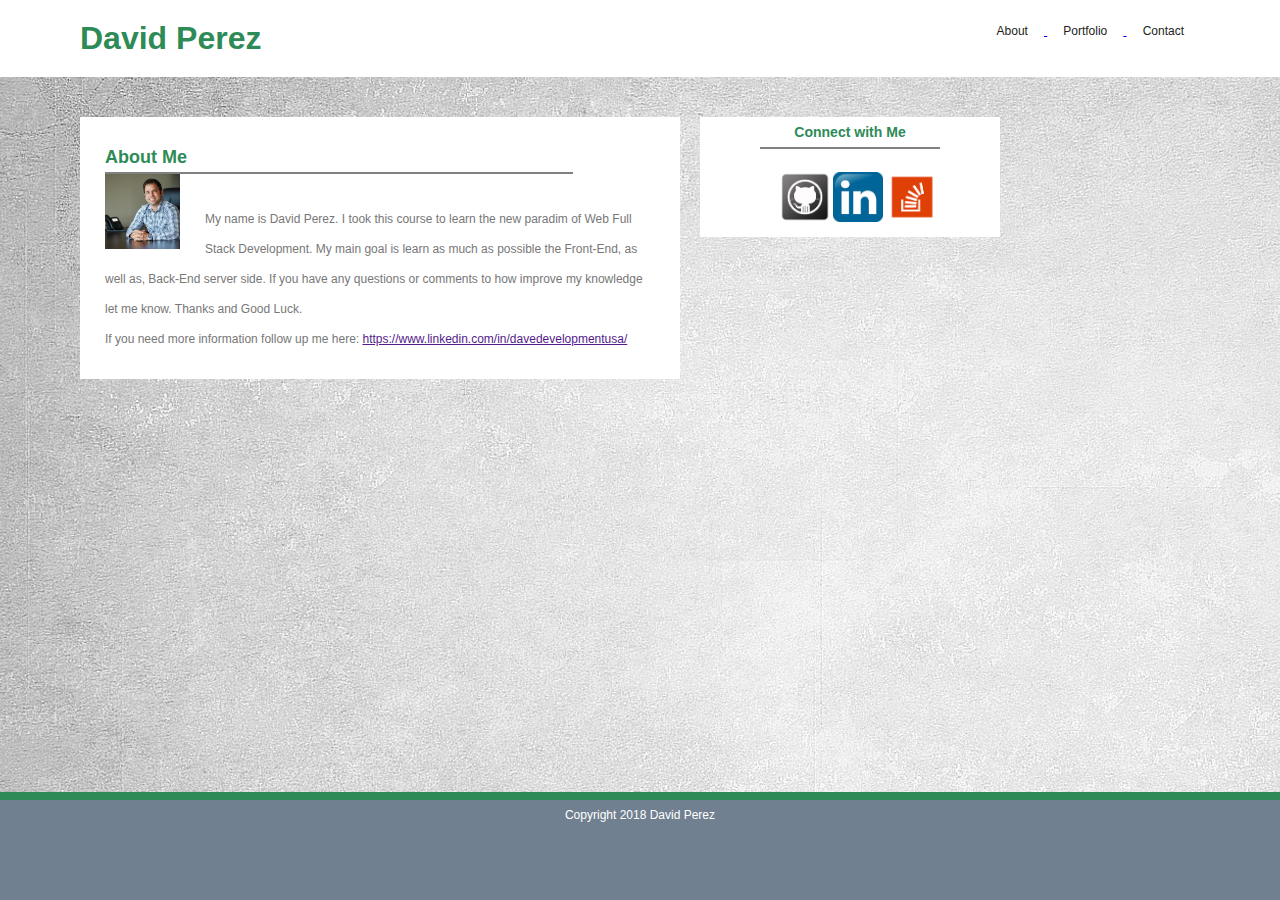
<file: index.html>
<!DOCTYPE html>
<html>

<head>
    <title>David Perez Portfolio</title>
    <meta name="viewport" content="width=device-width, initial-scale=1.0">
    <link rel="stylesheet" type="text/css" href="styles/styles.css" />
</head>

<body>
    <header>
        <div class="header1">
            <h1>David Perez</h1>
            <nav>
                <ul>
                    <a href="index.html">
                        <li>About</li>
                    </a>
                    <a href="portfolio.html">
                        <li>Portfolio</li>
                    </a>
                    <a href="contact.html">
                        <li>Contact</li>
                    </a>
                </ul>
            </nav>
        </div>
    </header>
    <div class="top_container">
        <div class="container">
            <h2 class="head1">About Me</h2>
            <div class="bordertop"></div>
            <div>
                <ul>
                    <img class="image" src="images/David Perez cv.jpg" alt="Smiley face" width="200" height="auto">
                </ul>
            </div>
            <br>
            <div>
                <p height="350" width="350"> My name is David Perez. I took this course to learn the new paradim of Web Full Stack Development. My main
                    goal is learn as much as possible the Front-End, as well as, Back-End server side. If you have any questions
                    or comments to how improve my knowledge let me know. Thanks and Good Luck.
                </p>
                <p>If you need more information follow up me here:
                    <a href="">https://www.linkedin.com/in/davedevelopmentusa/</a>
                </p>
            </div>
        </div>
        <div class="connect">
            <div>
                <h3>Connect with Me</h3>
            </div>
            <div class="borderconnect"></div>
            <div id="logo">
                <img src="images/git.jpeg" width="50px" height="auto" />
                <img src="images/linked.jpeg" width="50px" height="auto" />
                <img src="images/stackoverflow.png" width="50px" height="auto" />
            </div>
        </div>
    </div>
    <div class="foot">
        <div id="border"></div>
        <footer>
            <p>Copyright 2018 David Perez</p>
        </footer>
    </div>
</body>

</html>
</file>
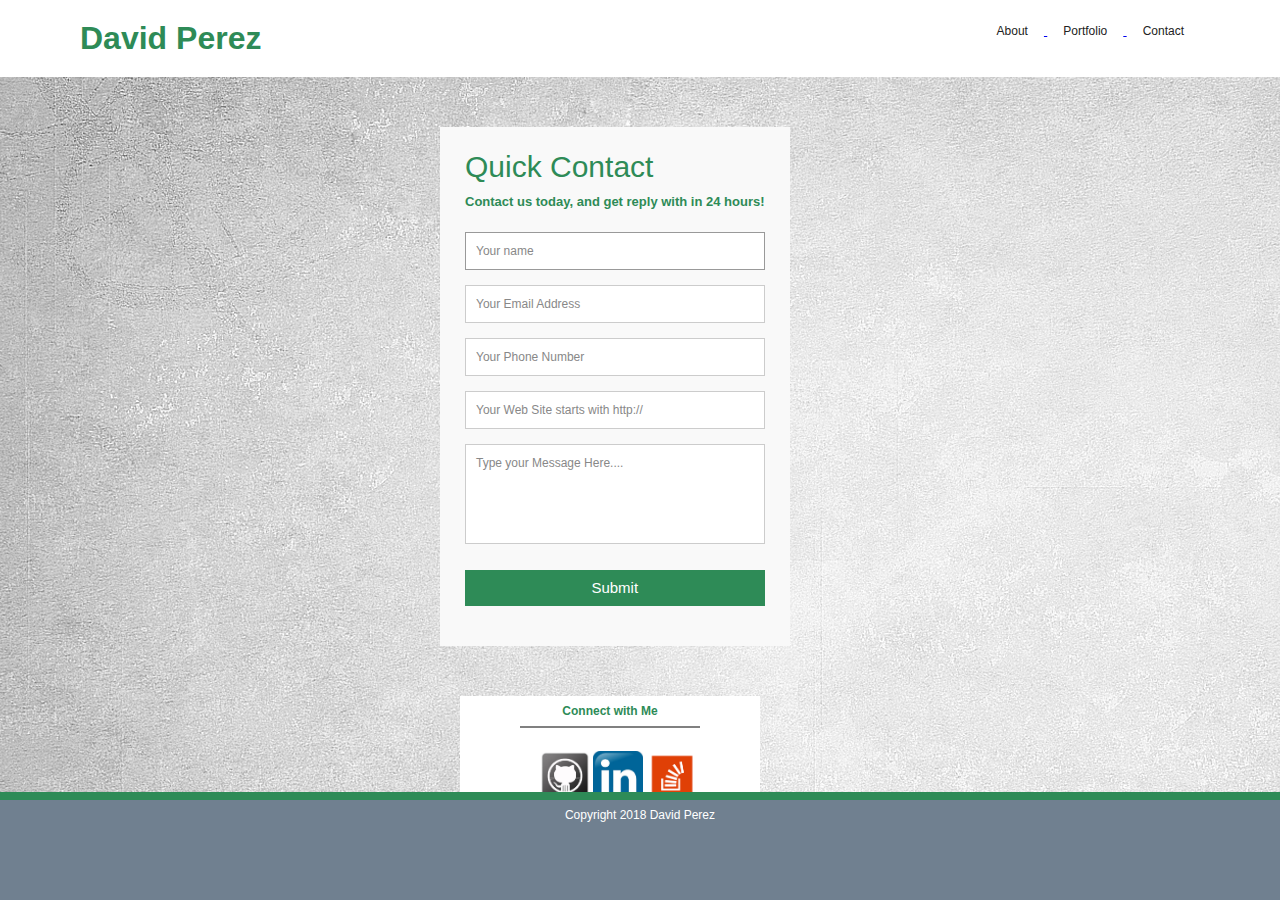
<file: contact.html>
<!DOCTYPE html>
<html>

<head>
    <title>Contact</title>
    <meta name="viewport" content="width=device-width, initial-scale=1.0">
    <link rel="stylesheet" type="text/css" href="styles/contact.css" />
</head>

<body>
    <header>
        <div class="header1">
            <h1>David Perez</h1>
            <nav>
                <ul>
                    <a href="index.html">
                        <li>About</li>
                    </a>
                    <a href="portfolio.html">
                        <li>Portfolio</li>
                    </a>
                    <a href="contact.html">
                        <li>Contact</li>
                    </a>
                </ul>
            </nav>
        </div>
    </header>
    <div class="container">
        <div class="formcontainer">
            <form id="contact" action="" method="post">
                <h3>Quick Contact</h3>
                <h4>Contact us today, and get reply with in 24 hours!</h4>
                <fieldset>
                    <input placeholder="Your name" type="text" tabindex="1" required autofocus>
                </fieldset>
                <fieldset>
                    <input placeholder="Your Email Address" type="email" tabindex="2" required>
                </fieldset>
                <fieldset>
                    <input placeholder="Your Phone Number" type="tel" tabindex="3" required>
                </fieldset>
                <fieldset>
                    <input placeholder="Your Web Site starts with http://" type="url" tabindex="4" required>
                </fieldset>
                <fieldset>
                    <textarea placeholder="Type your Message Here...." tabindex="5" required></textarea>
                </fieldset>
                <fieldset>
                    <button name="submit" type="submit" id="contact-submit" data-submit="...Sending">Submit</button>
                </fieldset>
            </form>
        </div>
        <div class="connect">
            <div>
                <h4>Connect with Me</h4>
            </div>
            <div class="borderconnect"></div>
            <div id="logo">
                <img src="images/git.jpeg" width="50px" height="auto" />
                <img src="images/linked.jpeg" width="50px" height="auto" />
                <img src="images/stackoverflow.png" width="50px" height="auto" />
            </div>
        </div>
    </div>
    <div class="foot">
        <div id="border"></div>
        <footer>
            <p>Copyright 2018 David Perez</p>
        </footer>
    </div>
    </div>
</body>

</html>
</file>
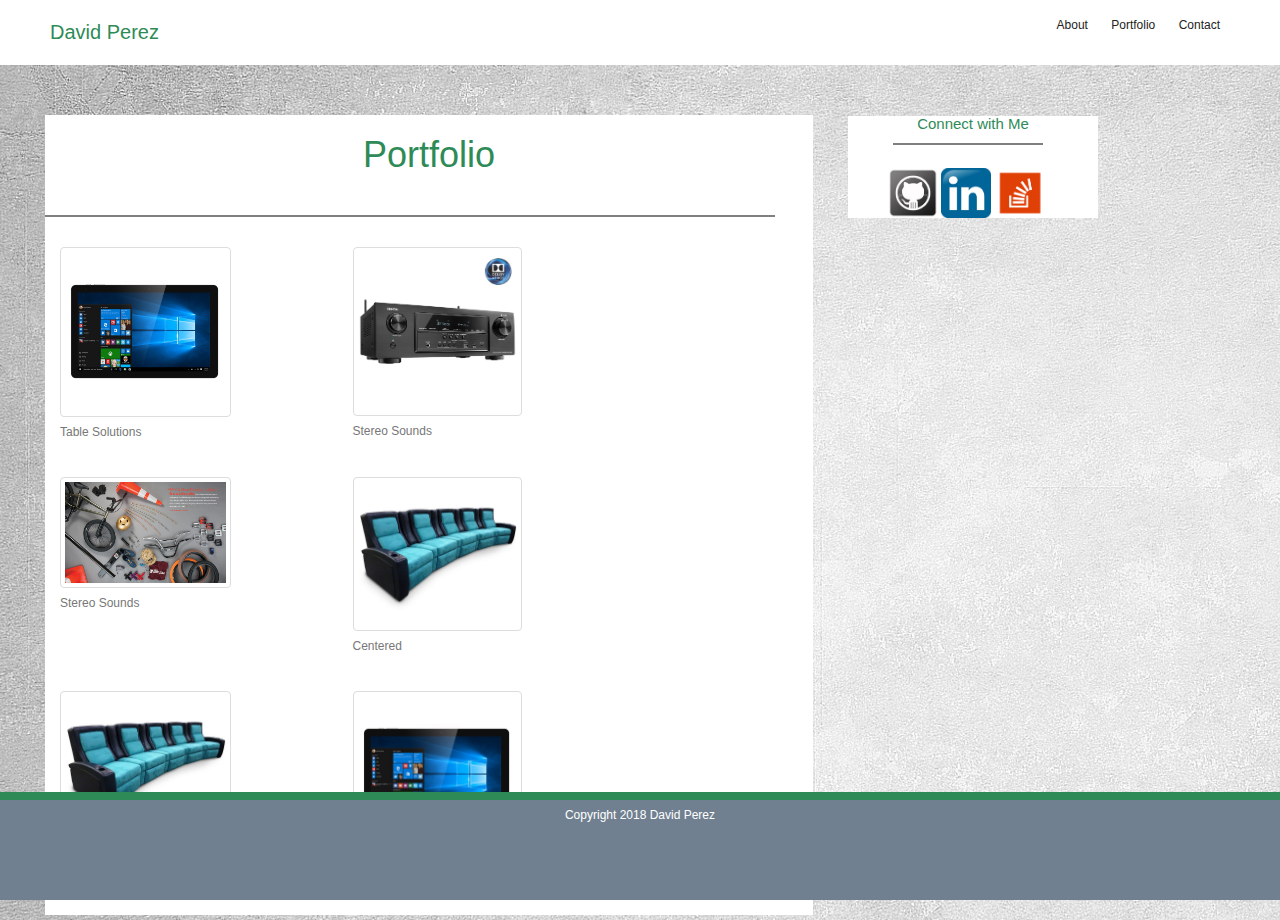
<file: portfolio.html>
<!DOCTYPE html>
<html>

<head>
    <title>David Perez Portfolio</title>
    <meta name="viewport" content="width=device-width, initial-scale=1.0">
    <link rel="stylesheet" href="https://maxcdn.bootstrapcdn.com/bootstrap/3.3.7/css/bootstrap.min.css">
    <link rel="stylesheet" type="text/css" media="screen" href="styles/portfolio.css" />
</head>

<body>
    <header>
        <div class="header1">
            <h1>David Perez</h1>
            <nav>
                <ul>
                    <a href="index.html">
                        <li>About</li>
                    </a>
                    <a href="portfolio.html">
                        <li>Portfolio</li>
                    </a>
                    <a href="contact.html">
                        <li>Contact</li>
                    </a>
                </ul>
            </nav>
        </div>
    </header>
    <div class="top_container">
        <div>
            <h1>Portfolio</h1>
        </div>
        <br>
        <div class="border"></div>
        <br>
        <div class="container">
            <div class="row">
                <div class="col-md-3">
                    <img class="img1 img-thumbnail" src="images/portfolio_image4.jpg">
                    <div class="centered">Table Solutions</div>
                </div>
                <div class="col-md-9">
                    <img class="img img-thumbnail" src="images/portfolio_image2.jpg">
                    <div class="centered">Stereo Sounds</div>
                </div>
            </div>
            <br>
            <div class="row">
                <div class="col-md-3">
                    <img class="img1 img-thumbnail" src="images/portfolio_image5.jpg">
                    <div class="centered">Stereo Sounds</div>
                </div>
                <div class="col-md-9">
                    <img class="img img-thumbnail" src="images/portfolio_image3.jpg">
                    <div class="centered">Centered</div>
                </div>
            </div>
            <br>
            <div class="row">
                <div class="col-md-3">
                    <img class="img1 img-thumbnail" src="images/portfolio_image3.jpg">
                    <div class="centered">Confortable Playground</div>
                </div>
                <div class="col-md-9">
                    <img class="img img-thumbnail" src="images/portfolio_image4.jpg">
                    <div class="centered">Table Solutions</div>
                </div>
            </div>
            <br>

            <div class="push"></div>
        </div>
    </div>
    <div class="rigth_container">
        <div class="connect">
            <div>
                <h2>Connect with Me</h2>
            </div>
            <div class="borderconnect"></div>
            <div id="logo">
                <img src="images/git.jpeg" width="50px" height="auto" />
                <img src="images/linked.jpeg" width="50px" height="auto" />
                <img src="images/stackoverflow.png" width="50px" height="auto" />
            </div>
        </div>
    </div>
    <div class="foot">
        <div id="border"></div>
        <footer>
            <p>Copyright 2018 David Perez</p>
        </footer>
    </div>
</body>

</html>
</file>
<file: styles/styles.css>
/* MEDIA QUERIES RESPONSIVE LAYOUT */
@media screen and (max-width: 2400px) {
    body {
        font-family:"Open Sans", Helvetica, Arial, sans-serif;
        font-weight:300;
        font-size: 12px;
        line-height:30px;
        color:#777;
        background: url(../images/background.jpg);
    }

    * {
        margin: 0;
        padding: 0;
        box-sizing: border-box;
    }

    .head1 {
        color: seagreen;
        font-family: arial, sans-serif;
        text-align: left;
    }

    .bd {
        margin: auto;
        width: 95%;
        text-align: center;
    }

    header {
        position:relative;
        display:block;
        max-width:100%;
        height:100%;
        margin:0 auto;
        padding:1rem 5rem;
        background: white;
        color:#fff;
    }

    header h1 {
        line-height: 45px;
        font-size: 2rem;
        margin: 0;
        display: inline;
        color: seagreen;
    }

    h1 {
        width: 40%;
    }

    nav {
        padding-left: 0;
        margin-bottom: 0;
        list-style: none;
        float:right;
        display:inline;
    }

    nav  li {
        position:relative;
        display:inline-block;
        list-style-type: none;
        color: #222;
        padding:0 1rem;
    }

    nav li > a {
        position: relative;
        display: block;
        padding: 10px 15px;
    }

    .bordertop {
        width: 85%;
        height: 2px;
        background-color: grey;
    }

    h2, ul, p{
        text-align: left;
    }

    h3 {
        text-align: center;
        color: seagreen;
        font-family: arial, sans-serif;
    }

    .top_container {
        background: url(../images/background.jpg) no-repeat;
        margin-top: 40px;
        margin-left: 80px;
    }

    .container{
        background-color: white;
        padding: 25px;
        width: 50%;
        float: left;
    }

    img.resize {
        width: 25px;
        height: auto;
    }

    .image{
        width: 100px;
        float: left;
        padding: 0 25px 0 0;
    }

    .borderconnect {
        background-color: grey;
        height: 2px;
        width: 60%;
        margin-left: 60px;
    }
    /* static css */
    .connect {
        background-color: white;
        width: 25%;
        height: 120px;
        float: left;
        margin-left: 20px;
    }

    #logo {
        margin-top: 23px;
        display: block;
        margin-left: 80px;
    }

    #border {
        background-color: seagreen;
        width: auto;
        height: 8px;
        margin-top: 20px;
    }

    footer {
        background-color: slategray;
        color: white;
        height: 100px;
        justify-content: center;
        display: flex;
        width: auto;
    }

    .foot {
        bottom: 0;
        position: fixed;
        width: 100%;
        margin-left: auto;
        margin-right: auto;
    }
}

@media screen and (max-width: 960px) {
	#container, footer {
		width: 758px;
	}
    
	h2, h3 {
        text-align: left;
    }
	.connect {
        width: 50%;
        margin-top: 20px;
        margin-left: 1px;
        padding: 25px;
    }
     
    .borderconnect {
        background-color: grey;
        height: 2px;
        width: 60%;
        margin-left: 60px;
    }

    #logo {
        display: block;
        margin-top: 2px;
        margin-left: 1px;
    }

    footer {
        background-color: slategray;
        color: white;
        height: 100px;
        justify-content: center;
        display: flex;
        width: 100%;
    }
}

/* Additional Screen Sizes */

/* Width at 768px and below */
@media screen and (max-width: 768px) {
  #container, footer {
		width: 758px;
	}
	
	h2 {
        text-align: left;
    }
	.connect {
        width: 50%;
        margin-top: 20px;
        margin-left: 1px;
        padding: 25px;
    }
     
    .borderconnect {
        width: 50%;
        margin-left: 5px;
    }

    #logo {
        display: block;
        margin-top: 2px;
        margin-left: 1px;
    }

    footer {
        background-color: slategray;
        color: white;
        height: 100px;
        justify-content: center;
        display: flex;
        width: 100%;
    }
}

/* Width at 640px and below */
@media screen and (max-width: 570px) {

    header {
        position:static;
    }

    nav, a{
        background-color: white;
    }

    #container, footer {
		width: 758px;
	}

	h2 {
        text-align: left;
    }
	.connect {
        width: 50%;
        margin-top: 20px;
        margin-left: 1px;
        padding: 25px;
    }
     
    borderconnect {
        width: 50%;
        margin-left: 15px;
    }

    #logo {
        display: block;
        margin-top: 2px;
        margin-left: 1px;
    }
}
</file>
<file: styles/contact.css>
@media screen and (max-width: 2400px) {
    @import url(https://fonts.googleapis.com/css?family=Open+Sans:400italic,400,300,600);

    * {
        margin:0;
        padding:0;
        box-sizing:border-box;
        -webkit-box-sizing:border-box;
        -moz-box-sizing:border-box;
        -webkit-font-smoothing:antialiased;
        -moz-font-smoothing:antialiased;
        -o-font-smoothing:antialiased;
        font-smoothing:antialiased;
        text-rendering:optimizeLegibility;
    }

    header {
        position:relative;
        display:block;
        max-width:100%;
        height:100%;
        margin:0 auto;
        padding:1rem 5rem;
        background: white;
        color: seagreen;
    }
    header h1 {
        line-height: 45px;
        font-size: 2rem;
        margin: 0;
        display:inline;
    }
    nav {
        padding-left: 0;
        margin-bottom: 0;
        list-style: none;
        float:right;
        display:inline;
    }

    nav  li {
        position:relative;
        display:inline-block;
        list-style-type: none;
        font-family: "Open Sans", "Droid Sans", Helvetica, Arial, sans-serif;
        color: #222;
        padding:0 1rem;
    }
    nav li > a {
        position: relative;
        display: block;
        padding: 10px 15px;
    }
    nav > li > a:hover,
    nav > li > a:focus {
        text-decoration: none;
        background-color: #eee;
    }

    body {
        font-family:"Open Sans", Helvetica, Arial, sans-serif;
        font-weight:300;
        font-size: 12px;
        line-height:30px;
        color:#777;
        background: url(../images/background.jpg);
    }

    .formcontainer{
        float: left;
    }

    .container {
        max-width:400px;
        width:100%;
        margin:0 auto;
        position:relative;
    }

    #contact input[type="text"], #contact input[type="email"], #contact input[type="tel"], #contact input[type="url"], #contact textarea, #contact button[type="submit"] { font:400 12px/16px "Open Sans", Helvetica, Arial, sans-serif; }

    #contact {
        background:#F9F9F9;
        padding:25px;
        margin:50px 0;
    }

    #contact h3 {
        color: seagreen;
        display: block;
        font-size: 30px;
        font-weight: 400;
    }

    #contact h4 {
        margin:5px 0 15px;
        display:block;
        font-size:13px;
    }

    fieldset {
        border: medium none !important;
        margin: 0 0 10px;
        min-width: 100%;
        padding: 0;
        width: 100%;
    }

    #contact input[type="text"], #contact input[type="email"], #contact input[type="tel"], #contact input[type="url"], #contact textarea {
        width:100%;
        border:1px solid #CCC;
        background:#FFF;
        margin:0 0 5px;
        padding:10px;
    }

    #contact input[type="text"]:hover, #contact input[type="email"]:hover, #contact input[type="tel"]:hover, #contact input[type="url"]:hover, #contact textarea:hover {
        -webkit-transition:border-color 0.3s ease-in-out;
        -moz-transition:border-color 0.3s ease-in-out;
        transition:border-color 0.3s ease-in-out;
        border:1px solid #AAA;
    }

    #contact textarea {
        height:100px;
        max-width:100%;
    resize:none;
    }

    #contact button[type="submit"] {
        cursor:pointer;
        width:100%;
        border:none;
        background:seagreen;
        color:#FFF;
        margin:0 0 5px;
        padding:10px;
        font-size:15px;
    }

    #contact button[type="submit"]:hover {
        background:seagreen;
        -webkit-transition:background 0.3s ease-in-out;
        -moz-transition:background 0.3s ease-in-out;
        transition:background-color 0.3s ease-in-out;
    }

    #contact button[type="submit"]:active { box-shadow:inset 0 1px 3px rgba(0, 0, 0, 0.5); }

    #contact input:focus, #contact textarea:focus {
        outline:0;
        border:1px solid #999;
    }
    ::-webkit-input-placeholder {
    color:#888;
    }
    :-moz-placeholder {
    color:#888;
    }
    ::-moz-placeholder {
    color:#888;
    }
    :-ms-input-placeholder {
    color:#888;
    }

    .borderconnect {
        background-color: grey;
        height: 2px;
        width: 60%;
        margin-left: 60px;
    }

    .connect {
        background-color: white;
        width: 75%;
        height: 120px;
        float: left;
        margin-left: 20px;
    }

    #logo {
        margin-top: 23px;
        display: block;
        margin-left: 80px;
    }

    #border {
        background-color: seagreen;
        width: auto;
        height: 8px;
        margin-top: 20px;
    }

    footer {
        background-color: slategray;
        color: white;
        height: 100px;
        justify-content: center;
        display: flex;
        width: auto;
    }

    .foot {
        bottom: 0;
        position: fixed;
        width: 100%;
        margin-left: auto;
        margin-right: auto;
    }

    h4 {
        color: seagreen;
        text-align: center;
    }
}

/* MEDIA QUERIES RESPONSIVE LAYOUT */
@media screen and (max-width: 960px) {
	#container, footer {
		width: 758px;
	}

	h4, h3 {
        text-align: left;
    }

    .connect {
        width: 75%;
        height: 120px;
        margin-left: 20px;
        background-color: white;
    }
     
    .borderconnect {
        width: 50%;
        margin-left: 15px;
    }

    #logo {
        display: block;
        margin-top: 2px;
        margin-left: 1px;
    }

    footer {
        background-color: slategray;
        color: white;
        height: 100px;
        justify-content: center;
        display: flex;
        width: 100%;
    }
}

/* Additional Screen Sizes */

/* Width at 768px and below */
@media screen and (max-width: 768px) {
  #container, footer {
		width: 758px;
	}
	
	h4, h3 {
        text-align: left;
    }
	.connect {
        width: 100%;
        margin-top: 20px;
        margin-left: 1px;
        padding: 25px;
    }
     
    .borderconnect {
        background-color: grey;
        height: 2px;
        width: 60%;
        margin-left: 60px;
    }

    #logo {
        display: block;
        margin-top: 2px;
        margin-left: 1px;
    }
}

/* Width at 640px and below */
@media screen and (max-width: 640px) {

    header {
        position:static;
    }
    
    nav, a{
        background-color: white;
    }
    
    #container, footer {
		width: 758px;
	}

	h4, h3 {
        text-align: left;
    }
	.connect {
        width: 100%;
        margin-top: 20px;
        margin-left: 1px;
        padding: 25px;
    }
     
    .borderconnect {
        background-color: grey;
        height: 2px;
        width: 60%;
        margin-left: 60px;
    }

    #logo {
        display: block;
        margin-top: 2px;
        margin-left: 1px;
    }
}
</file>
<file: styles/portfolio.css>
/* MEDIA QUERIES RESPONSIVE LAYOUT */
@media screen and (max-width: 2400px) {
    body {
        font-family:"Open Sans", Helvetica, Arial, sans-serif;
        font-weight:300;
        font-size: 12px;
        line-height:30px;
        color:#777;
        background: url(../images/background.jpg);
    }

    .border {
        background-color: grey;
        width: 95%;
        height: 2px;
    }

    * {
        margin: 0;
        padding: 0;
    }

    h1{
        color: seagreen;
        text-align: center;
    }

    h2{
        color: seagreen;
        text-align: center;
        font-size: 15px;
    }

    header {
        position:relative;
        display:block;
        max-width:100%;
        height:100%;
        margin:0 auto;
        padding:1rem 5rem;
        background:white;
        color:#fff;
    }
    header h1 {
        line-height: 45px;
        font-size: 2rem;
        margin: 0;
        display: inline;
        color: seagreen;
    }
    nav {
        padding-left: 0;
        margin-bottom: 0;
        list-style: none;
        float:right;
        display:inline;
    }

    nav  li {
        position:relative;
        display:inline-block;
        list-style-type: none;
        color: #222;
        padding:0 1rem;
    }
    nav li > a {
        position: relative;
        display: block;
        padding: 10px 15px;
    }
    nav > li > a:hover,
    nav > li > a:focus {
        text-decoration: none;
        background-color: #eee;
    }

    .top_container{
        background-color: white;
        width: 60%;
        height: 800px;
        float: left;
        margin-top: 50px;
        margin-left: 45px;
    }

    .borderconnect {
        background-color: grey;
        height: 2px;
        width: 60%;
        margin-left: 45px;
    }

    .connect {
        background-color: white;
    }

    .rigth_container {
        /* padding-top: 10px; */
        display: inline;
        float: left;
        width: 250px;
        margin-left: 35px;
        margin-top: 31px;
    }

    #logo {
        align-items: center;
        margin-left: 40px;
        margin-right: auto;
        margin-top: 23px;
    }

    .img1 {
        width:65%; 
        height:auto;
    }

    .img {
        width:20%; 
        height:auto; 
    }

    #border {
        background-color: seagreen;
        width: auto;
        height: 8px;
        margin-top: 20px;
    }

    footer {
        background-color: slategray;
        color: white;
        height: 100px;
        justify-content: center;
        display: flex;
        width: auto;
    }

    .foot {
        bottom: 0;
        position: fixed;
        width: 100%;
        margin-left: auto;
        margin-right: auto;
    }
}
/* Additional Screen Sizes */

/* Width at 980px and below */
@media screen and (max-width: 960px) {
	.top_container {
        width: 700px;
        height: 2950px;
	}

	h2, h3 {
        /* text-align: left; */
        /* font-weight: 300; */
        font-size: 12px;
        /* line-height: 30px; */
        margin-top: 0px;
    }

	.connect {
        width: auto;
        /* margin-top: 20px; */
        margin-bottom: 121px;
        margin-left: 1px;
        padding: 25px;
    }

    .img1 {
        width:65%; 
        height:auto;
    }

    .img {
        width:65%; 
        height:auto;
    }
     
    .borderconnect {
        background-color: grey;
        height: 2px;
        width: 60%;
        margin-left: 60px;
    }

    #logo {
        display: block;
        margin-top: 2px;
        margin-left: 1px;
    }
}

/* MEDIA QUERIES RESPONSIVE */

/* Width at 768px and below */
@media screen and (max-width: 768px) {
  #container, footer {
		width: 758px;
	}

	h3 {
        text-align: left;
    }
	.connect {
        width: auto;
        margin-top: 20px;
        margin-left: 1px;
        padding: 25px;
    }
    .img {
        width:65%; 
        height:auto;
    }
     
    .borderconnect {
        width: 50%;
        margin-left: 15px;
    }

    #logo {
        display: block;
        margin-top: 2px;
        margin-left: 1px;
    }

}

/* Width at 640px and below */
@media screen and (max-width: 640px) {

    header {
        position:static;
    }

    nav, a{
        background-color: white;
    }

    #container, footer {
		width: 758px;
	}
	
	h2, h3 {
        text-align: left;
    }
	.connect {
        width: auto;
        margin-top: 20px;
        margin-left: 1px;
        padding: 25px;
    }
     
    borderconnect {
        width: 50%;
        margin-left: 15px;
    }

    #logo {
        display: block;
        margin-top: 2px;
        margin-left: 1px;
    }
}
</file>
